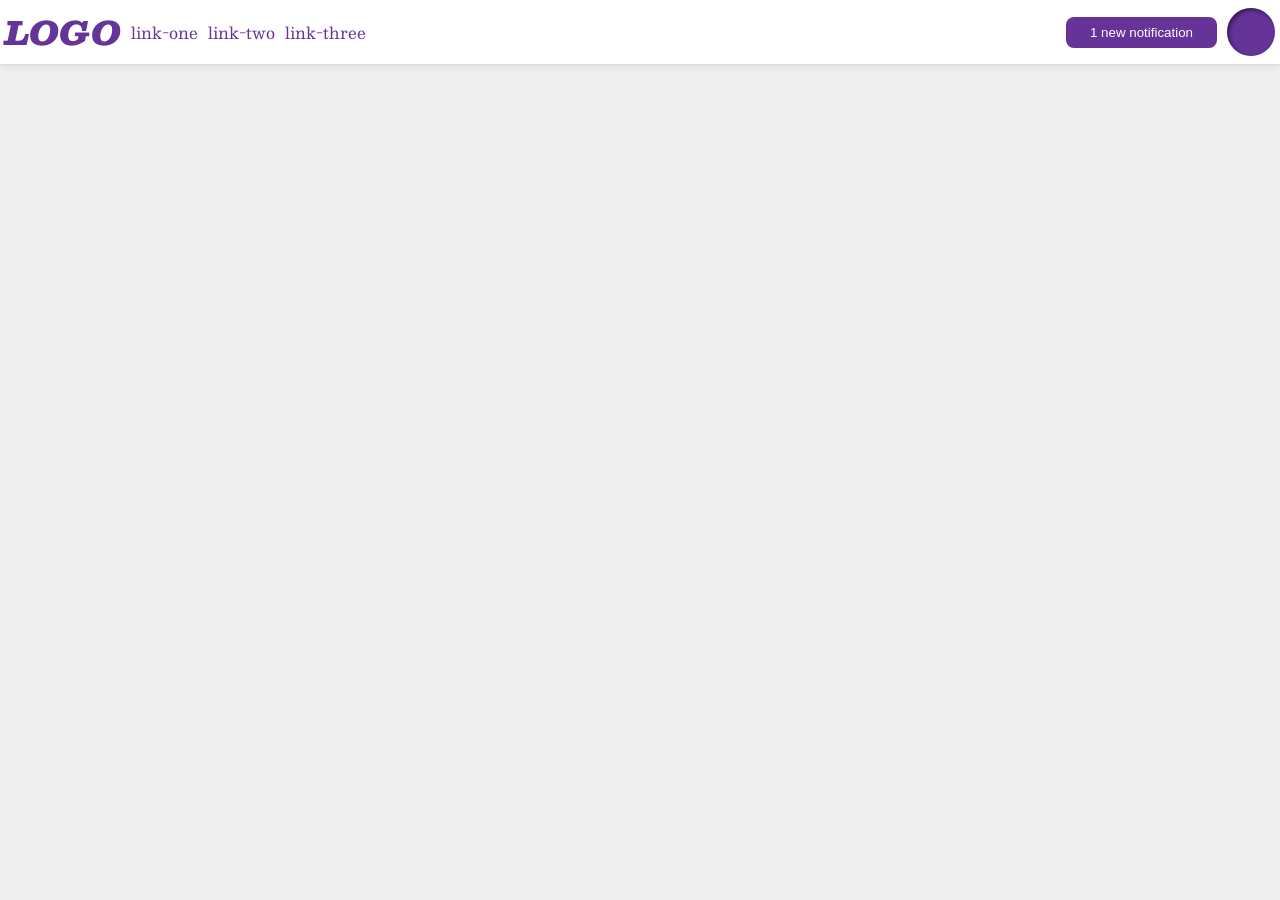
<file: foundations/flex/03-flex-header-2/index.html>
<!DOCTYPE html>
<html lang="en">
  <head>
    <meta charset="UTF-8">
    <meta http-equiv="X-UA-Compatible" content="IE=edge">
    <meta name="viewport" content="width=device-width, initial-scale=1.0">
    <title>Flex Header 2</title>
    <link rel="stylesheet" href="style.css">
  </head>
  <body>
    <div class="header">
      <div class="header-inner">
        <div class="logo">
          LOGO
        </div>
        <ul class="links">
          <li><a href="https://google.com">link-one</a></li>
          <li><a href="https://google.com">link-two</a></li>
          <li><a href="https://google.com">link-three</a></li>
        </ul>
      </div>
      <div class="header-inner">
        <button class="notifications">
          1 new notification
        </button>
        <div class="profile-image"></div>
      </div>
    </div>
  </body>
</html>
</file>
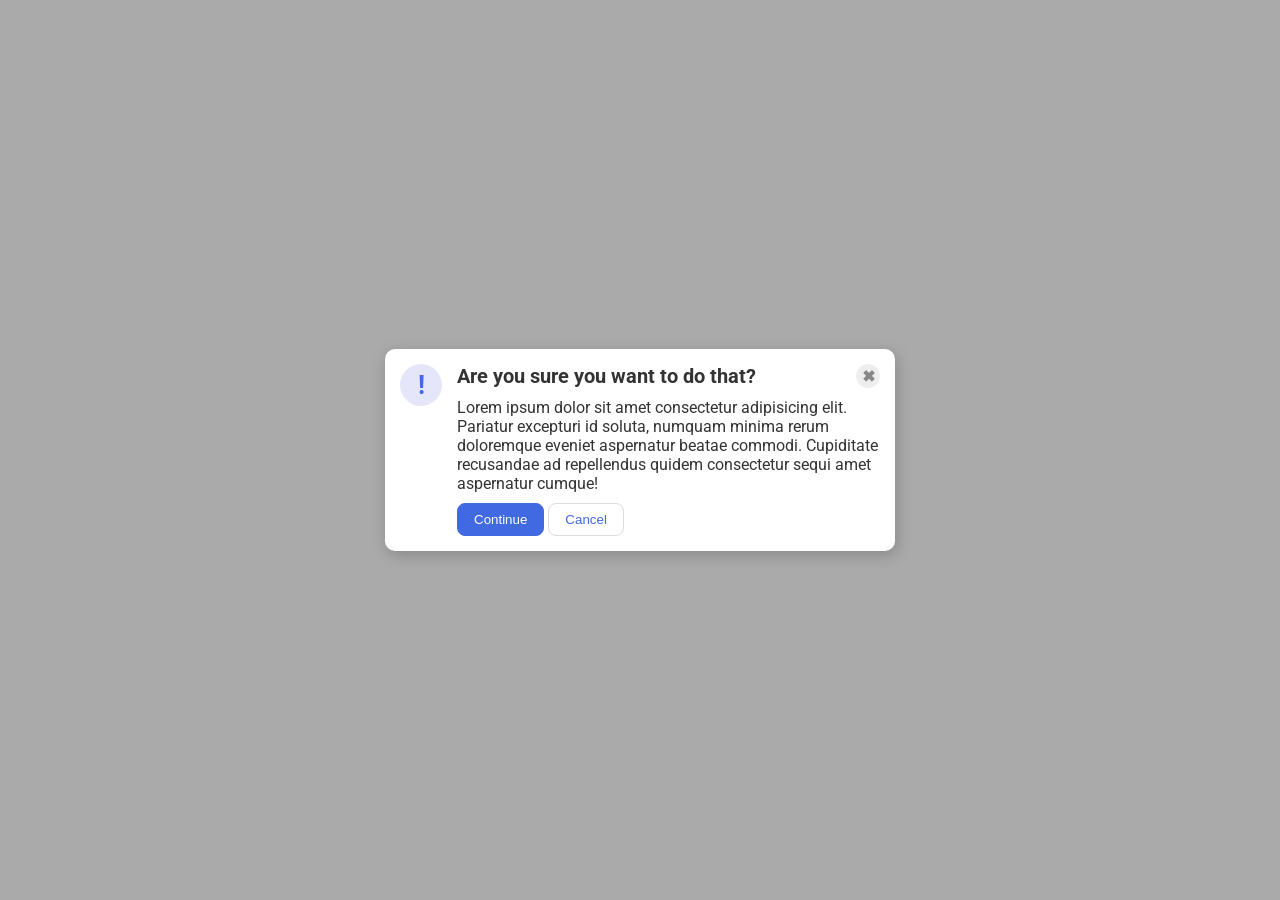
<file: foundations/flex/05-flex-modal/index.html>
<!DOCTYPE html>
<html lang="en">
  <head>
    <meta charset="UTF-8">
    <meta http-equiv="X-UA-Compatible" content="IE=edge">
    <meta name="viewport" content="width=device-width, initial-scale=1.0">
    <link rel="stylesheet" href="style.css">
    <title>Modal</title>
  </head>
  <body>
    <div class="modal">
      <div class="icon">!</div>
      <div class="d">
        <div class="header-and-close">
          <div class="header">Are you sure you want to do that?</div>
          <button class="close-button">✖</button>
        </div>
        <div class="text">Lorem ipsum dolor sit amet consectetur adipisicing elit. Pariatur excepturi id soluta, numquam minima rerum doloremque eveniet aspernatur beatae commodi. Cupiditate recusandae ad repellendus quidem consectetur sequi amet aspernatur cumque!</div>
        <div>
          <button class="continue">Continue</button>
          <button class="cancel">Cancel</button>
        </div>
      </div>
    </div>
  </body>
</html>
</file>
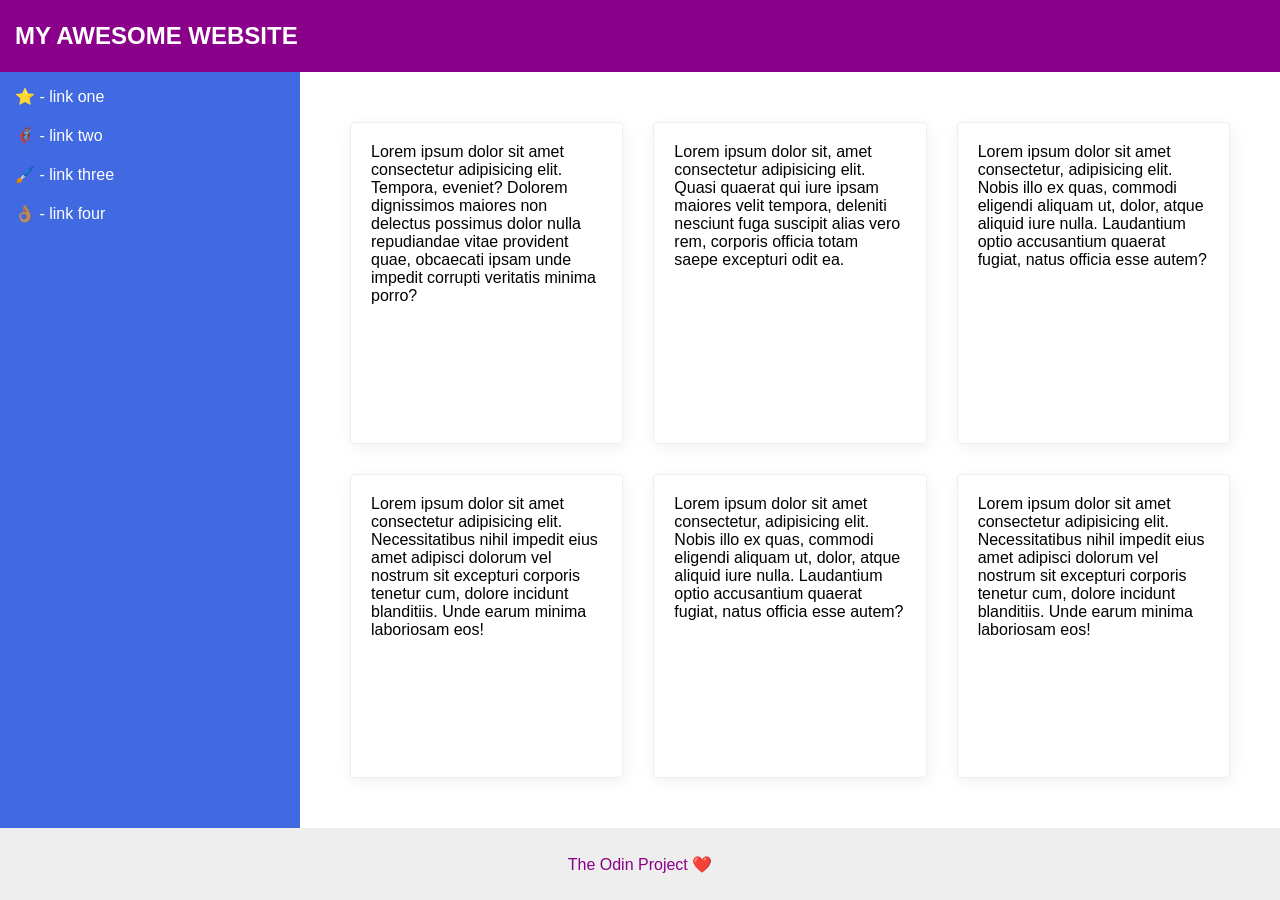
<file: foundations/flex/07-flex-layout-2/index.html>
<!DOCTYPE html>
<html lang="en">
  <head>
    <meta charset="UTF-8">
    <meta http-equiv="X-UA-Compatible" content="IE=edge">
    <meta name="viewport" content="width=device-width, initial-scale=1.0">
    <title>The Holy Grail</title>
    <link rel="stylesheet" href="style.css">
  </head>
  <body>
    <div class="header">
      MY AWESOME WEBSITE
    </div>

    <div class="content">
      <div class="sidebar">
        <ul>
          <li><a href="#">⭐ - link one</a></li>
          <li><a href="#">🦸🏽‍♂️ - link two</a></li>
          <li><a href="#">🖌️ - link three</a></li>
          <li><a href="#">👌🏽 - link four</a></li>
        </ul>
      </div>
  
      <div class="cards">
        <div class="card">Lorem ipsum dolor sit amet consectetur adipisicing elit. Tempora, eveniet? Dolorem dignissimos maiores non delectus possimus dolor nulla repudiandae vitae provident quae, obcaecati ipsam unde impedit corrupti veritatis minima porro?</div>
        <div class="card">Lorem ipsum dolor sit, amet consectetur adipisicing elit. Quasi quaerat qui iure ipsam maiores velit tempora, deleniti nesciunt fuga suscipit alias vero rem, corporis officia totam saepe excepturi odit ea.</div>
        <div class="card">Lorem ipsum dolor sit amet consectetur, adipisicing elit. Nobis illo ex quas, commodi eligendi aliquam ut, dolor, atque aliquid iure nulla. Laudantium optio accusantium quaerat fugiat, natus officia esse autem?</div>
        <div class="card">Lorem ipsum dolor sit amet consectetur adipisicing elit. Necessitatibus nihil impedit eius amet adipisci dolorum vel nostrum sit excepturi corporis tenetur cum, dolore incidunt blanditiis. Unde earum minima laboriosam eos!</div>
        <div class="card">Lorem ipsum dolor sit amet consectetur, adipisicing elit. Nobis illo ex quas, commodi eligendi aliquam ut, dolor, atque aliquid iure nulla. Laudantium optio accusantium quaerat fugiat, natus officia esse autem?</div>
        <div class="card">Lorem ipsum dolor sit amet consectetur adipisicing elit. Necessitatibus nihil impedit eius amet adipisci dolorum vel nostrum sit excepturi corporis tenetur cum, dolore incidunt blanditiis. Unde earum minima laboriosam eos!</div>
      </div>
    </div>
    
    <div class="footer">
      The Odin Project ❤️
    </div>
  </body>
</html>
</file>
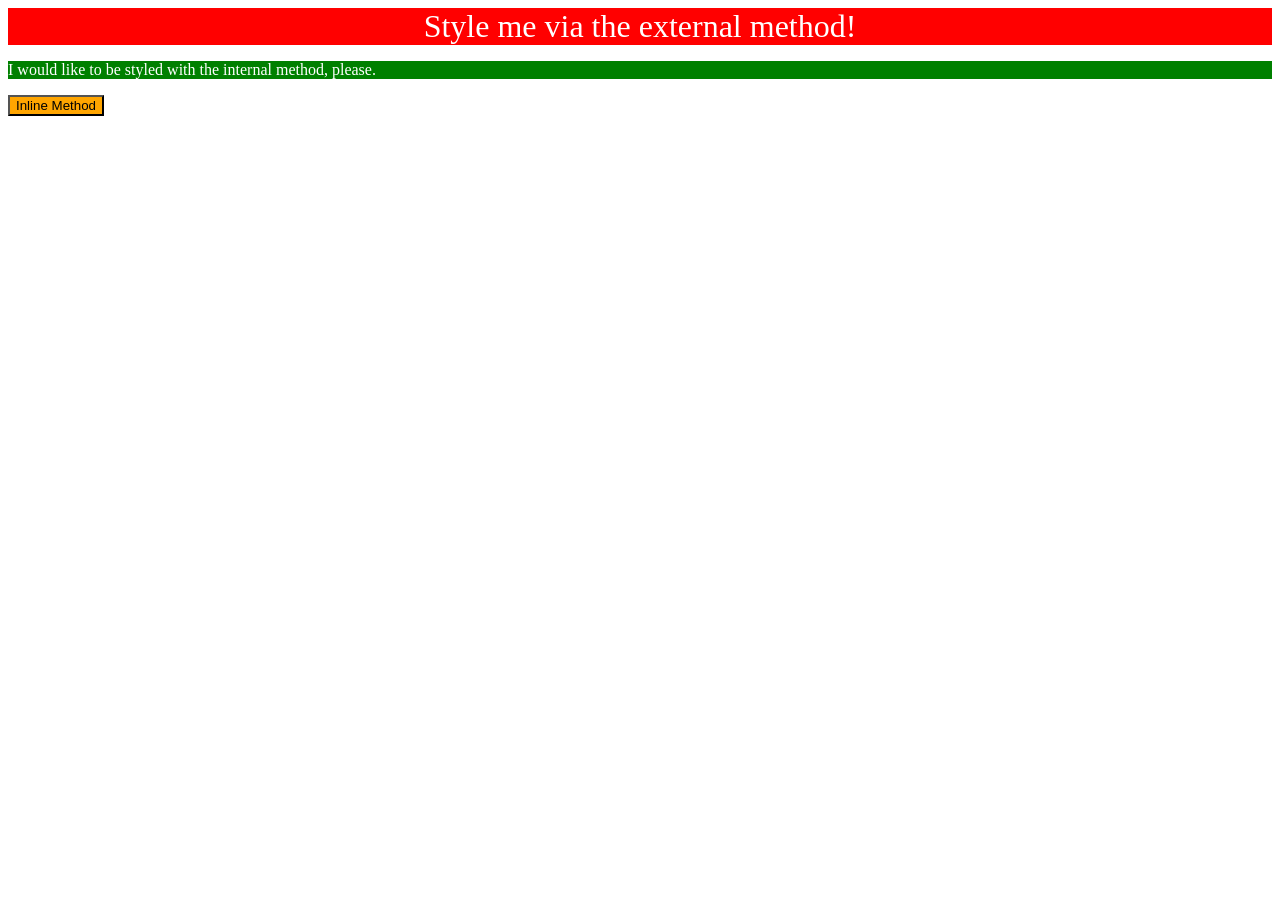
<file: foundations/intro-to-css/01-css-methods/index.html>
<!DOCTYPE html>
<html lang="en">
  <head>
    <meta charset="UTF-8">
    <meta http-equiv="X-UA-Compatible" content="IE=edge">
    <meta name="viewport" content="width=device-width, initial-scale=1.0">
    <title>Methods for Adding CSS</title>
    <link rel="stylesheet" href="styles.css">
    <style>
      p {
        color: white;
        background-color: green;
      }
    </style>
  </head>
  <body>
    <div>Style me via the external method!</div>
    <p>I would like to be styled with the internal method, please.</p>
    <button style="background-color:orange">Inline Method</button>
  </body>
</html>
</file>
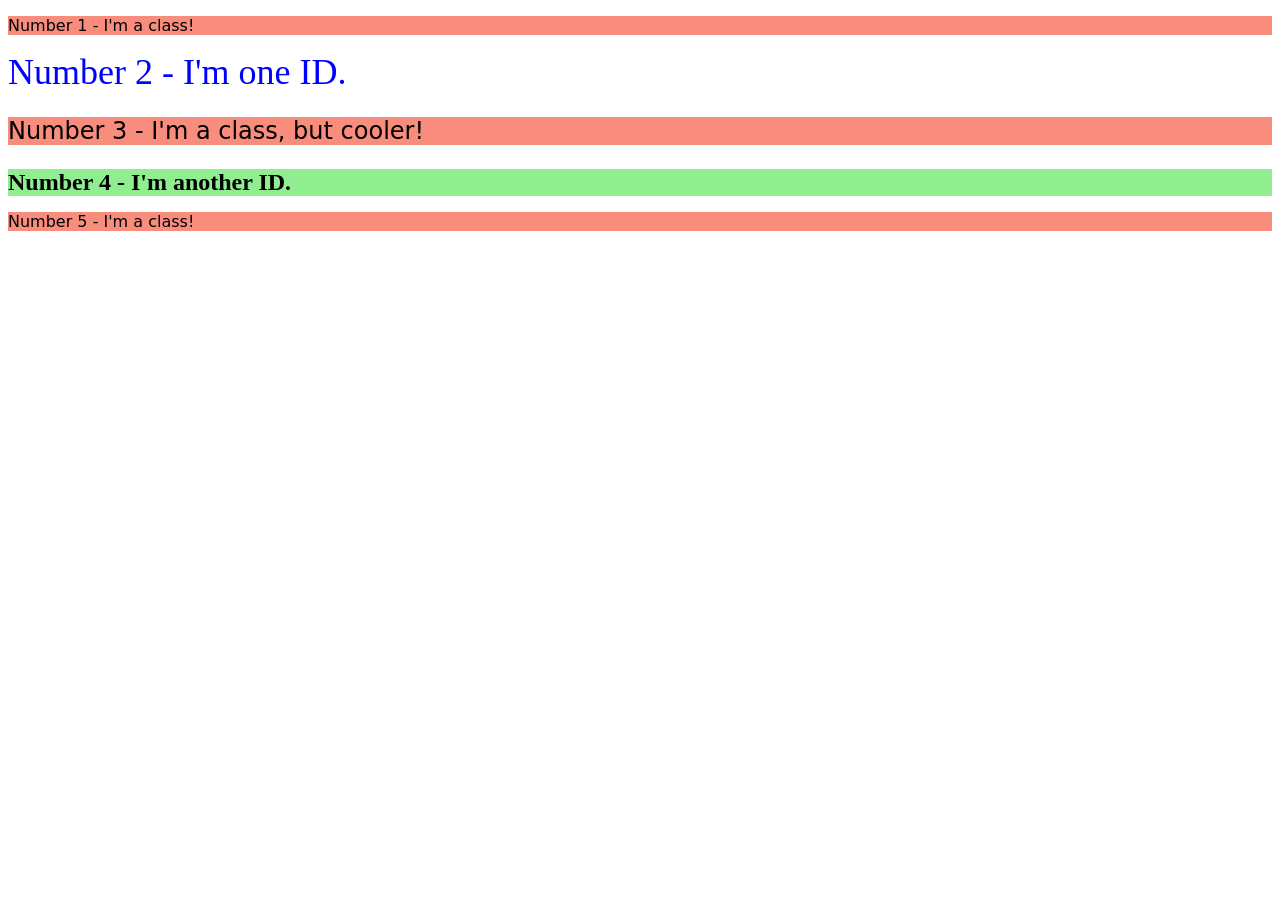
<file: foundations/intro-to-css/02-class-id-selectors/index.html>
<!DOCTYPE html>
<html lang="en">
  <head>
    <meta charset="UTF-8">
    <meta http-equiv="X-UA-Compatible" content="IE=edge">
    <meta name="viewport" content="width=device-width, initial-scale=1.0">
    <title>Class and ID Selectors</title>
    <link rel="stylesheet" href="style.css">
  </head>
  <body>
    <p>Number 1 - I'm a class!</p>
    <div id="num2">Number 2 - I'm one ID.</div>
    <p style="font-size:24px">Number 3 - I'm a class, but cooler!</p>
    <div id="num4">Number 4 - I'm another ID.</div>
    <p>Number 5 - I'm a class!</p>
  </body>
</html>
</file>
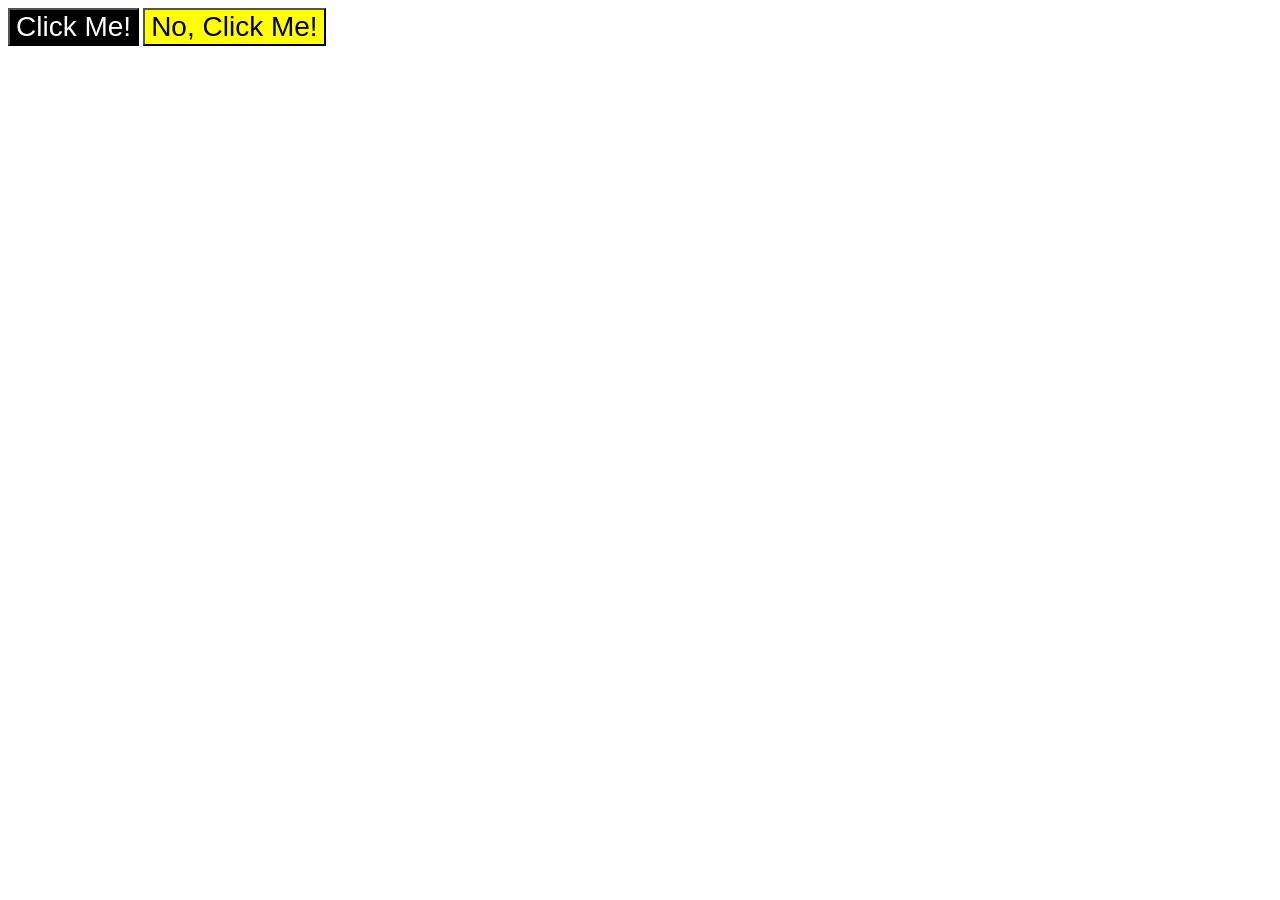
<file: foundations/intro-to-css/03-grouping-selectors/index.html>
<!DOCTYPE html>
<html lang="en">
  <head>
    <meta charset="UTF-8">
    <meta http-equiv="X-UA-Compatible" content="IE=edge">
    <meta name="viewport" content="width=device-width, initial-scale=1.0">
    <title>Grouping Selectors</title>
    <link rel="stylesheet" href="style.css">
  </head>
  <body>
    <button class="blackbtn">Click Me!</button>
    <button class="yellowbtn">No, Click Me!</button>
  </body>
</html>
</file>
<file: foundations/flex/03-flex-header-2/style.css>
/* this is some magical font-importing.  
you'll learn about it later. */
@import url('https://fonts.googleapis.com/css2?family=Besley:ital,wght@0,400;1,900&display=swap');

* {
  padding: 0;
  margin: 0;
  /* border: 1px solid red; */
}

body {
  margin: 0;
  background: #eee;
  font-family: Besley, serif;
}

.header {
  background: white;
  border-bottom: 1px solid #ddd;
  box-shadow: 0 0 8px rgba(0,0,0,.1);
}

.profile-image {
  background: rebeccapurple;
  box-shadow: inset 2px 2px 4px rgba(0,0,0,.5);
  border-radius: 50%;
  width: 48px;
  height: 48px;
}

.logo {
  color: rebeccapurple;
  font-size: 32px;
  font-weight: 900;
  font-style: italic;
}

button {
  border: none;
  border-radius: 8px;
  background: rebeccapurple;
  color: white;
  padding: 8px 24px;
}

a {
  /* this removes the line under our links */
  text-decoration: none;
  color: rebeccapurple;
}

ul {
  list-style-type: none;
}

.header {
  display: flex;
  justify-content: space-between;
  align-items: center;
  padding: 5px;;
}

div .header-inner {
  display: flex;
  align-items: center;
  gap: 10px;
}

ul {
  display: flex;
  align-items: center;
  gap: 10px;
}
</file>
<file: foundations/flex/05-flex-modal/style.css>
@import url('https://fonts.googleapis.com/css2?family=Roboto:wght@400;700&display=swap');

html, body {
  height: 100%;
}

body {
  font-family: Roboto, sans-serif;
  margin: 0;
  background: #aaa;
  color: #333;
  /* I'll give you this one for free lol */
  display: flex;
  align-items: center;
  justify-content: center;
}

.modal {
  background: white;
  width: 480px;
  border-radius: 10px;
  box-shadow: 2px 4px 16px rgba(0,0,0,.2);
}

.icon {
  color: royalblue;
  font-size: 26px;
  font-weight: 700;
  background: lavender;
  width: 42px;
  height: 42px;
  border-radius: 50%;
  display: flex;
  align-items: center;
  justify-content: center;
}

.close-button {
  background: #eee;
  border-radius: 50%;
  color: #888;
  font-weight: 400;
  font-size: 16px;
  height: 24px;
  width: 24px;
  display: flex;
  align-items: center;
  justify-content: center;
  border: 1px solid #eee;
  padding: 0;
}

button {
  cursor: pointer;
  padding: 8px 16px;
  border-radius: 8px;
}

button.continue {
  background: royalblue;
  border: 1px solid royalblue;
  color: white;
}

button.cancel {
  background: white;
  border: 1px solid #ddd;
  color: royalblue;
}

.icon{
  flex-shrink: 0;
}
.modal {
  display: flex;
  gap: 15px;
  padding: 15px;
}
.header-and-close{
  display: flex;
}
.header {
  margin-right: auto;
  font-weight: bold;
  font-size: 20px;
}
.header, .close-button {
  display: inline;
}
.close-button {
  font-weight: 900;
}
.d {
  display: flex;
  flex-direction: column;
  gap: 10px;
}
</file>
<file: foundations/flex/07-flex-layout-2/style.css>
* {
  padding: 0;
  margin: 0;
  box-sizing: border-box;
}
body {
  font-family: -apple-system, BlinkMacSystemFont, 'Segoe UI', Roboto, Oxygen, Ubuntu, Cantarell, 'Open Sans', 'Helvetica Neue', sans-serif;
  margin: 0;
  min-height: 100vh;
}

.header {
  height: 72px;
  background: darkmagenta;
  color: white;
}

.footer {
  height: 72px;
  background: #eee;
  color: darkmagenta;
}

.sidebar {
  width: 300px;
  background: royalblue;
  box-sizing: border-box;
}

.card {
  border: 1px solid #eee;
  box-shadow: 2px 4px 16px rgba(0,0,0,.06);
  border-radius: 4px;
}



body {
  display: flex;
  flex-direction: column;
}

.header {
  display: flex;
  align-items: center;
  padding: 15px;
  font-size: x-large;
  font-weight: bold;
}

.content {
  flex: 1;
  display: flex;
}

.sidebar {
  flex: 0 0 auto;
  padding: 15px;
}

.sidebar ul{
  display: flex;
  flex-direction: column;
  gap: 20px;
  list-style-type: none;
  color: white;
}

.sidebar a {
  color: #ffffff;
  text-decoration: none;
}

.cards {
  display: flex;
  flex-flow: row wrap;
  align-content: flex-start;
  padding: 50px;
  gap: 30px;
  align-content: stretch;

}

.card {
  flex: 1 0 200px;
  padding: 20px;
}

.footer {
  display: flex;
  justify-content: center;
  align-items: center;
  text-align: center;
}
</file>
<file: foundations/intro-to-css/01-css-methods/styles.css>
div {
    background-color: red;
    color: white;
    font-size: xx-large;
    text-align: center;
}
</file>
<file: foundations/intro-to-css/02-class-id-selectors/style.css>
/* Add CSS Styling */
p {
    background-color: rgb(248, 141, 126);
    font-family: Verdana, 'Dejavu Sans', sans-serif;
}
#num2 {
    color: blue;
    font-size: 36px;
}
#num4 {
    font-size: 24px;
    font-weight: bold;
    background-color: lightgreen;
}
</file>
<file: foundations/intro-to-css/03-grouping-selectors/style.css>
/* Add CSS Styling */
button {
    font-size: 28px;
    font-family: Helvetica, 'Times New Roman', Times, sans-serif;
}
.blackbtn {
    background-color: black;
    color: white;
}
.yellowbtn {
    background-color: yellow;
}
</file>
